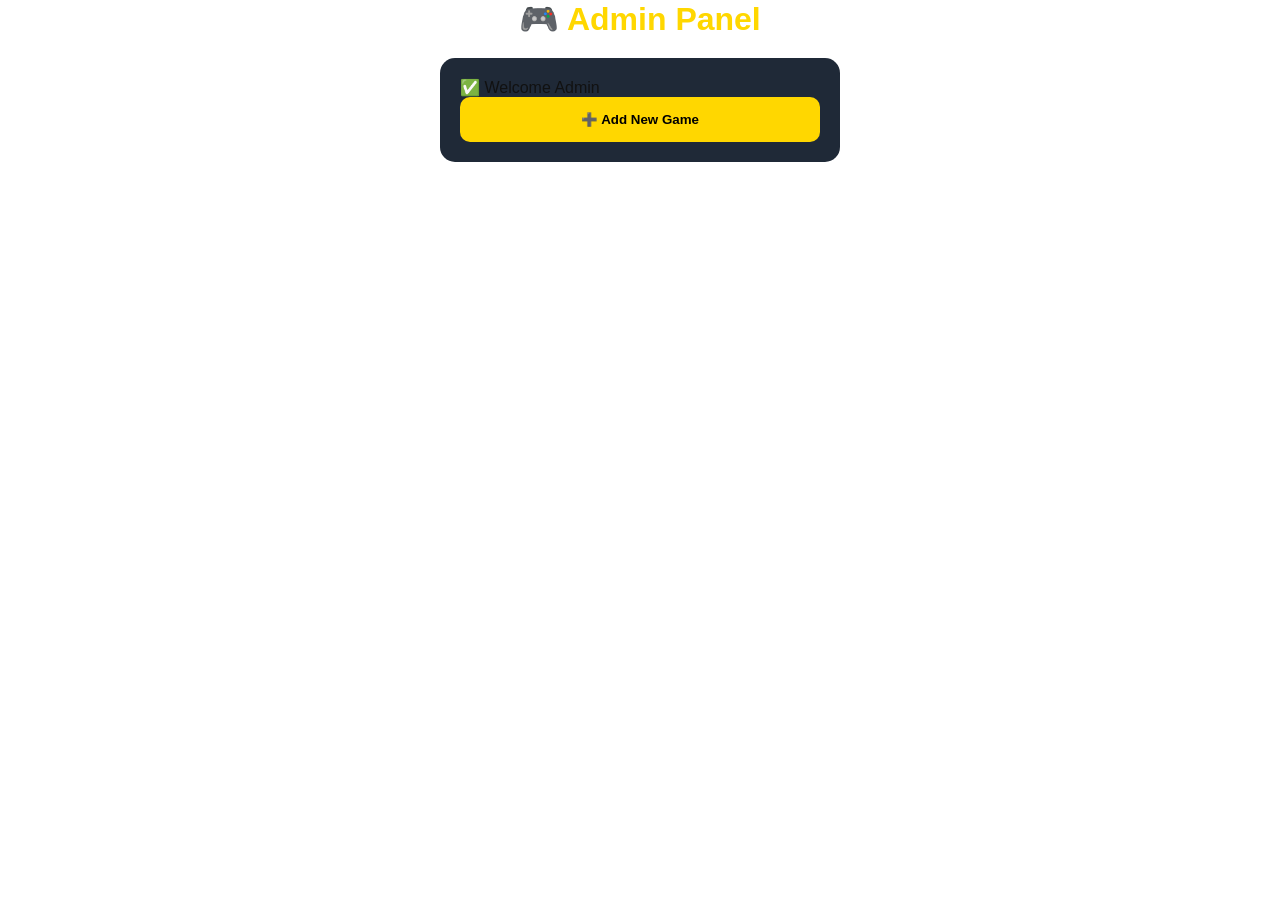
<file: admin.html>
<!DOCTYPE html>
<html lang="en">

<head>
<meta charset="UTF-8">
<meta name="viewport" content="width=device-width, initial-scale=1.0">
<title>Admin Panel</title>
<link rel="stylesheet" href="style.css">
</head>

<body>

<h1 style="text-align:center;color:#FFD700;">
🎮 Admin Panel
</h1>

<div style="max-width:400px;margin:20px auto;background:#1f2937;padding:20px;border-radius:15px;">

<p>✅ Welcome Admin</p>

<button style="width:100%;padding:15px;background:#FFD700;border:none;border-radius:10px;font-weight:bold;">
➕ Add New Game
</button>

</div>

<script type="module">
  // Firebase code yahan paste hoga
</script>

</body>
</html>
</file>
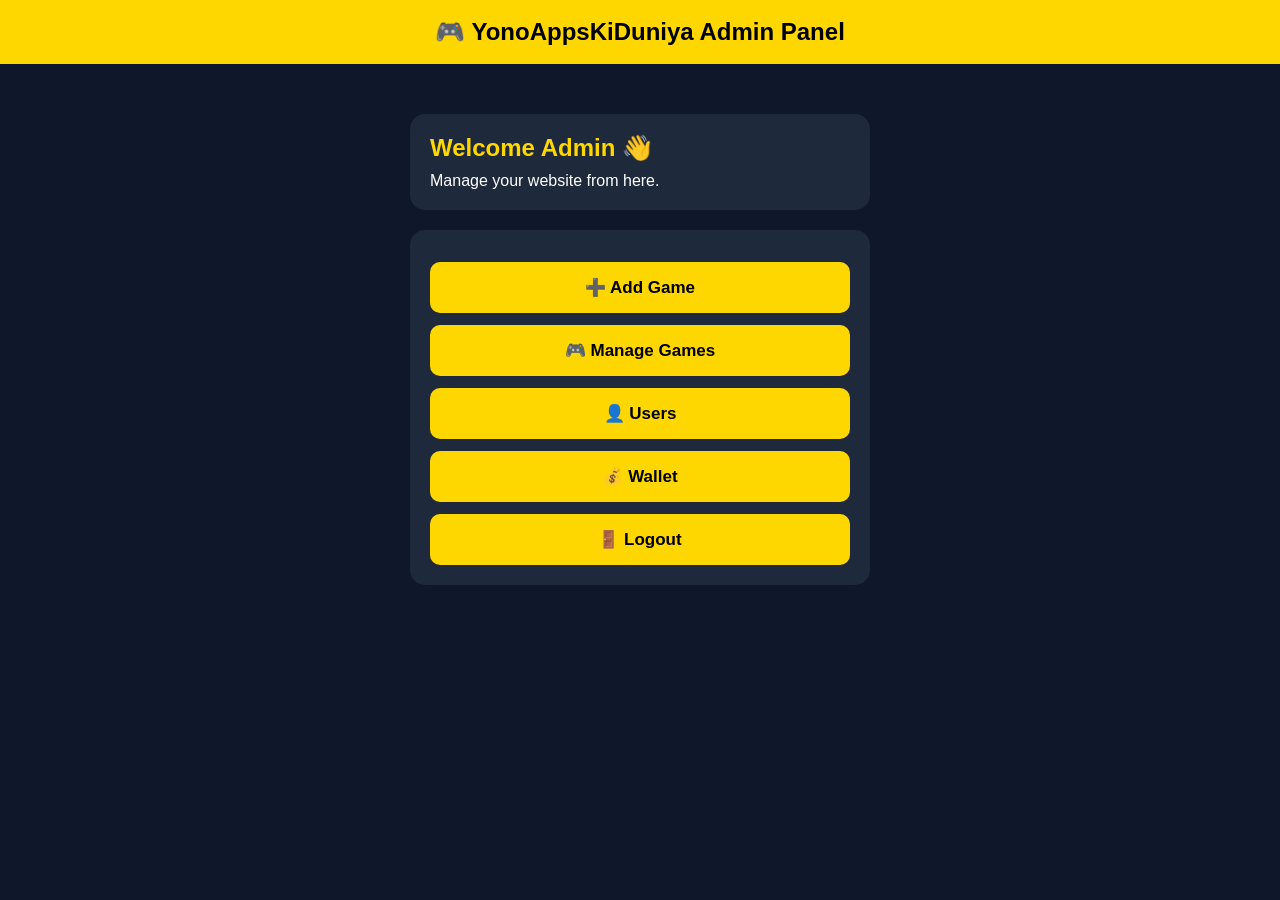
<file: lordadmin9783.html>
<!DOCTYPE html>
<html lang="en">
<head>
<meta charset="UTF-8">
<meta name="viewport" content="width=device-width, initial-scale=1.0">
<title>Admin Panel</title>

<style>
*{
margin:0;
padding:0;
box-sizing:border-box;
font-family:Poppins,sans-serif;
}

body{
background:#0f172a;
color:#fff;
}

header{
background:#FFD700;
color:#000;
padding:18px;
text-align:center;
font-size:24px;
font-weight:bold;
}

.container{
max-width:500px;
margin:30px auto;
padding:20px;
}

.card{
background:#1e293b;
padding:20px;
border-radius:15px;
margin-bottom:20px;
}

.card h2{
margin-bottom:10px;
color:#FFD700;
}

button{
width:100%;
padding:15px;
margin-top:12px;
border:none;
border-radius:10px;
background:#FFD700;
color:#000;
font-size:17px;
font-weight:bold;
cursor:pointer;
}

button:hover{
background:#ffc107;
}
</style>

</head>
<body>

<header>
🎮 YonoAppsKiDuniya Admin Panel
</header>

<div class="container">

<div class="card">
<h2>Welcome Admin 👋</h2>
<p>Manage your website from here.</p>
</div>

<div class="card">

<button onclick="window.location.href='add-game.html'">
➕ Add Game
</button>

<button onclick="window.location.href='manage-games.html'">
🎮 Manage Games
</button>

<button onclick="window.location.href='users.html'">
👤 Users
</button>

<button onclick="window.location.href='wallet.html'">
💰 Wallet
</button>

<button onclick="logout()">
🚪 Logout
</button>

</div>

</div>

<script>
function logout(){
localStorage.clear();
window.location.href="admin-login.html";
}
</script>

</body>
</html>
</file>
<file: style.css>
*{
    margin:0;
    padding:0;
    box-sizing:border-box;
}

body{
    background:#ffffff;
    font-family:Arial, sans-serif;
    color:#111;
    padding-bottom:70px;
}


/* HEADER */

.top-header{
    padding:15px;
    background:#ffffff;
}

.brand-box{
    background:#0b0b0b;
    border-radius:20px;
    padding:15px;
    display:flex;
    align-items:center;
    gap:18px;
}


.logo{
    width:85px;
    height:85px;
    object-fit:contain;
    border-radius:50%;
}


.brand-text h1{
    color:#ffd700;
    font-size:25px;
    font-weight:800;
}


.brand-text p{
    color:#ddd;
    font-size:15px;
    margin-top:6px;
}



/* SEARCH */

.search-box{
    width:90%;
    margin:15px auto;
}


.search-box input{
    width:100%;
    height:52px;
    border:1px solid #ddd;
    border-radius:15px;
    padding:0 18px;
    font-size:16px;
    outline:none;
}



/* SLIDER */

.slider{
    width:90%;
    margin:15px auto;
    overflow:hidden;
}


.slide{
    display:none;
}


.slide.active{
    display:block;
}


.slide img{
    width:100%;
    height:160px;
    object-fit:cover;
    border-radius:15px;
}



/* TELEGRAM */

.telegram-area{
    width:90%;
    margin:15px auto;
}


.telegram-area a{
    display:block;
    background:#229ed9;
    color:white;
    text-align:center;
    padding:12px;
    border-radius:12px;
    font-size:17px;
    font-weight:bold;
    text-decoration:none;
}



/* GAMES TITLE */

.games-section{
    padding:10px;
}


.section-title{
    text-align:center;
    color:#f5b400;
    font-size:24px;
    margin-top:15px;
}


.game-count{
    text-align:center;
    color:#777;
    margin:8px 0 15px;
}



/* GAME GRID */

.games{
    display:grid;
    grid-template-columns:repeat(2,1fr);
    gap:15px;
}


.game-card{
    background:#fff;
    border-radius:18px;
    overflow:hidden;
    text-align:center;
    padding:8px;
    box-shadow:0 4px 12px rgba(0,0,0,.12);
    height:270px;
 
}


.game-card img{
    width:150px;
    height:150px;
    display:block;
    margin:0 auto;
    object-fit:cover;
}


.game-card h3{
    font-size:17px;
    margin:10px 0;
}
/* RATING */

.rating{
    color:#ffc107;
    font-size:20px;
    margin:8px 0;
}




.install-btn{
    display:flex;
    align-items:center;
    justify-content:center;
    width:88%;
    height:48px;
    margin:12px auto;
    background:#16a34a;
    color:#fff;
    border-radius:12px;
    text-decoration:none;
    font-size:18px;
    font-weight:700;
    transition:.3s;
}

.install-btn:hover{
    background:#15803d;
}

.install-btn:hover{
    background:#15803d;
}



/* FOOTER */

footer{
    text-align:center;
    padding:25px 10px;
    margin-top:20px;
    background:#fff;
}


.footer-logo{
    width:70px;
    height:70px;
    object-fit:contain;
    border-radius:50%;
}


footer p{
    color:#777;
    margin-top:8px;
}



/* ===== BOTTOM NAV ===== */

.bottom-nav{
    position:fixed;
    left:0;
    bottom:0;
    width:100%;
    height:65px;
    background:#eaf5ff;   /* halka blue */
    border-top:1px solid #b9dcff;
    display:flex;
    justify-content:space-around;
    align-items:center;
    z-index:9999;
    box-shadow:0 -2px 10px rgba(0,0,0,.08);
}

.bottom-nav a{
    flex:1;
    text-align:center;
    text-decoration:none;
    color:#0d6efd;
    font-size:14px;
    font-weight:700;
    line-height:1.2;
    padding-top:6px;
}

.bottom-nav a i,
.bottom-nav a span{
    display:block;
    font-size:22px;
    margin-bottom:2px;
}

.bottom-nav a:hover,
.bottom-nav a.active{
    color:#0056d6;
}



/* MOBILE FIX */

@media(max-width:600px){

.brand-box{
    padding:12px;
    gap:15px;
}


.logo{
    width:75px;
    height:75px;
}


.brand-text h1{
    font-size:21px;
}


.brand-text p{
    font-size:13px;
}


.slide img{
    height:140px;
}


.games{
    gap:10px;
}


.game-card{
    padding:10px;
}


.game-card img{
    width:95px;
    height:95px;
}


.game-card h3{
    font-size:15px;
}


.install-btn{
    height:42px;
    font-size:14px;
}

}


/* FINAL TWEAKS */
#gamesContainer{
display:grid;
grid-template-columns:repeat(2,1fr);
gap:15px;
}

.game-card img{
width:110px;
height:110px;
object-fit:contain;
}
/* ===== HEADER ===== */

.header{
    width:100%;
    background:#0b0f19;
    padding:22px 0;
}

.logo-box{
    width:90%;
    margin:auto;
    display:flex;
    align-items:center;
    gap:18px;
}

.logo{
    width:80px;
    height:80px;
    border-radius:50%;
    object-fit:cover;
}

.logo-box h2{
    color:#FFD700;
    font-size:28px;
    font-weight:700;
    margin:0;
}

.logo-box p{
    color:#bdbdbd;
    font-size:17px;
    margin-top:6px;
}


/* ===== BANNER ===== */

.slider{
    width:90%;
    margin:20px auto 12px;
    border-radius:20px;
    overflow:hidden;
}

.slider img{
    width:100%;
    height:165px;
    object-fit:cover;
    border-radius:20px;
}


/* ===== SEARCH ===== */

.search-box{
    width:90%;
    margin:12px auto;
}

.search-box input{
    width:100%;
    height:58px;
    border:1.5px solid #d9d9d9;
    border-radius:20px;
    background:#fff;
    color:#555;
    font-size:18px;
    padding:0 22px;
    outline:none;
    box-sizing:border-box;
}

.search-box input::placeholder{
    color:#7a7a7a;
}


/* ===== TELEGRAM BUTTON ===== */

.telegram-box{
    width:90%;
    height:58px;
    margin:15px auto 20px;
    background:#2ea8df;
    border-radius:18px;
    display:flex;
    justify-content:center;
    align-items:center;
    color:#fff;
    font-size:18px;
    font-weight:700;
    text-decoration:none;
}


/* ===== TITLE ===== */

.title{
    text-align:center;
    color:#FFD700;
    font-size:24px;
    font-weight:700;
    margin-top:5px;
    margin-bottom:5px;
}

#gameCount{
    text-align:center;
    color:#777;
    font-size:17px;
    margin-bottom:20px;
}
</file>
